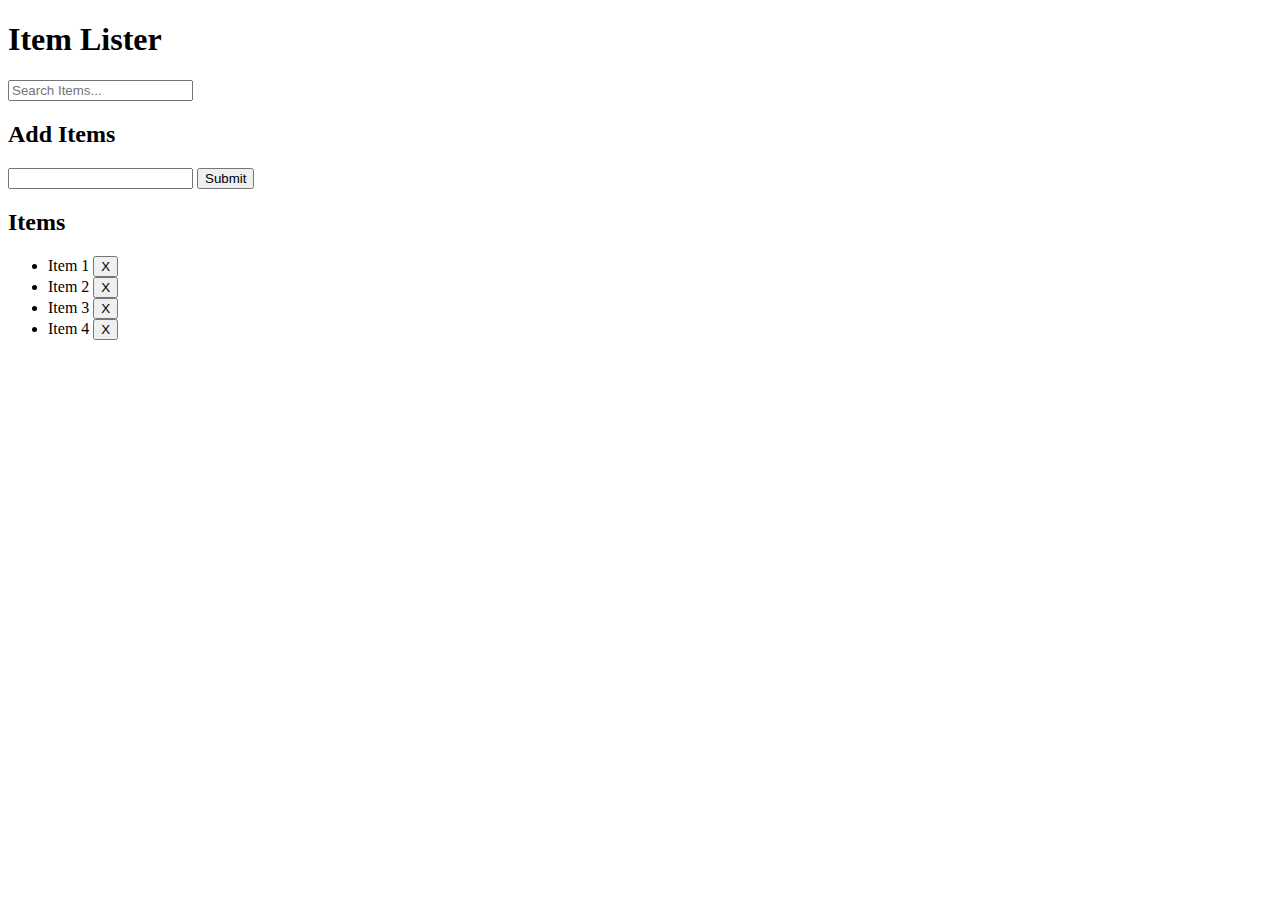
<file: filter.html>
<!DOCTYPE html>
<html lang="en">
<head>
  <meta charset="UTF-8">
  <meta name="viewport" content="width=device-width, initial-scale=1.0">
  <meta http-equiv="X-UA-Compatible" content="ie=edge">
  <link rel="stylesheet" href="https://maxcdn.bootstrapcdn.com/bootstrap/4.0.0-beta/css/bootstrap.min.css" integrity="sha384-/Y6pD6FV/Vv2HJnA6t+vslU6fwYXjCFtcEpHbNJ0lyAFsXTsjBbfaDjzALeQsN6M" crossorigin="anonymous">
  <title>Item Lister</title>
</head>
<body>
<header id="main-header" class="bg-success text-white p-4 mb-3">
    <div class="container">
      <div class="row">
        <div class="col-md-6">
            <h1 id="header-title">Item Lister</h1>
        </div>
        <div class="col-md-6 align-self-center">
            <input type="text" class="form-control" id="filter" placeholder="Search Items...">
        </div>
      </div>
    </div>
  </header>
  <div class="container">
   <div id="main" class="card card-body">
    <h2 class="title">Add Items</h2>
    <form id="addForm" class="form-inline mb-3">
      <input type="text" class="form-control mr-2" id="item">
      <input type="submit" class="btn btn-dark" value="Submit">
    </form>
    <h2 class="title">Items</h2>
    <ul id="items" class="list-group">
      <li class="list-group-item">Item 1 <button class="btn btn-danger btn-sm float-right delete">X</button></li>
      <li class="list-group-item">Item 2 <button class="btn btn-danger btn-sm float-right delete">X</button></li>
      <li class="list-group-item">Item 3 <button class="btn btn-danger btn-sm float-right delete">X</button></li>
      <li class="list-group-item">Item 4 <button class="btn btn-danger btn-sm float-right delete">X</button></li>
    </ul>
   </div>
  </div>
  <script src ="fil.js"></script>
</body>
</html>
</file>
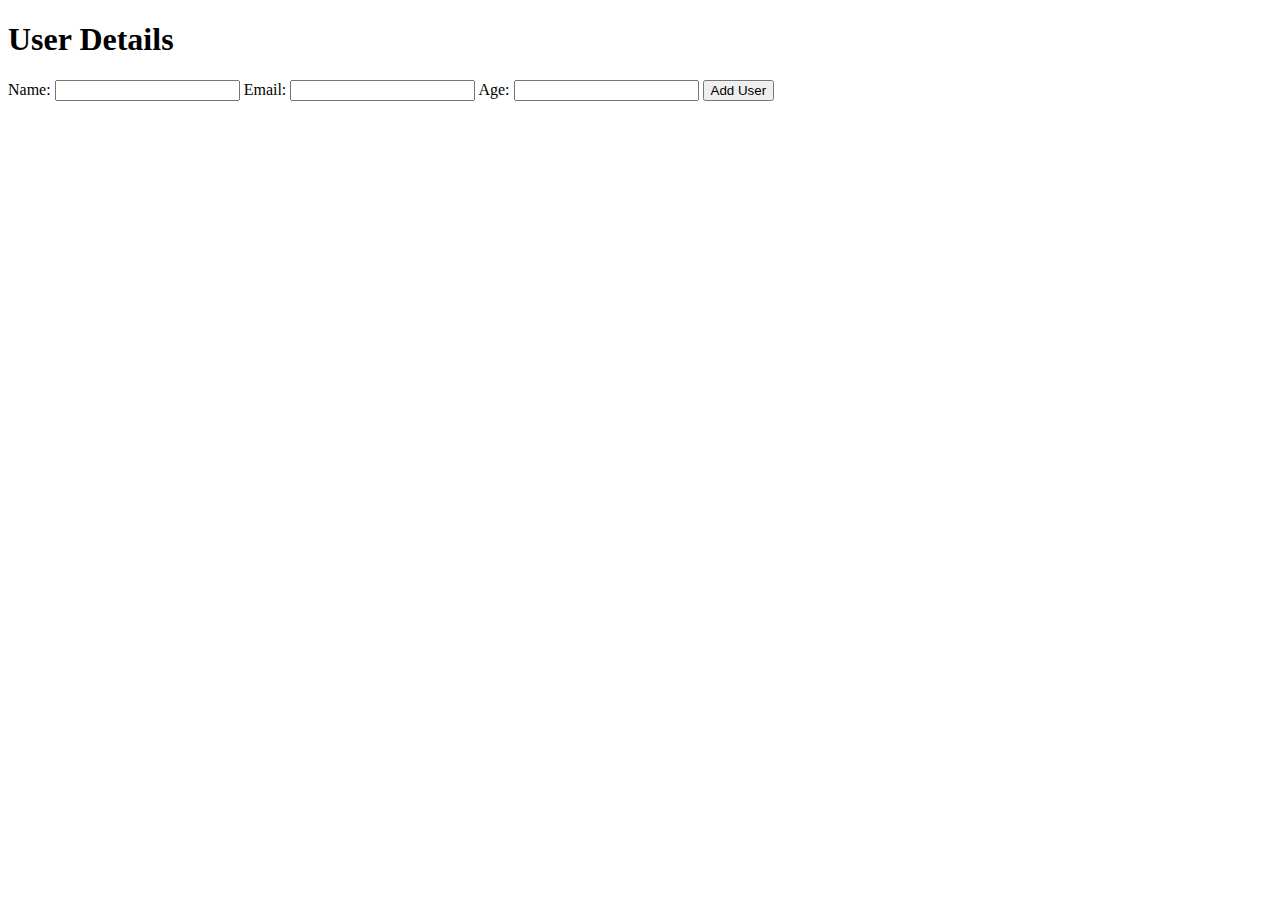
<file: mak.htm>
<!DOCTYPE html>
<html>
<head>
  <title>User Details</title>
</head>
<body>
  <h1>User Details</h1>

  <form onsubmit="addUser(document.getElementById('name').value, document.getElementById('email').value, document.getElementById('age').value); return false;">
    <label>Name:</label>
    <input type="text" id="name" required>
    <label>Email:</label>
    <input type="email" id="email" required>
    <label>Age:</label>
    <input type="number" id="age" required>
    <button type="submit">Add User</button>
  </form>

  <div id="user-container"></div>

  <script>
    let users = JSON.parse(localStorage.getItem('users')) || [];

    function addUser(name, email, age) {
      let user = {
        name: name,
        email: email,
        age: age
      };
      users.push(user);
      localStorage.setItem('users', JSON.stringify(users));
      displayUsers();
    }

    function displayUsers() {
      let userContainer = document.getElementById('user-container');
      userContainer.innerHTML = '';
      for (let i = 0; i < users.length; i++) {
        let user = users[i];
        let userElement = document.createElement('div');
        userElement.innerHTML = '<p>Name: ' + user.name + '</p>' +
                                '<p>Email: ' + user.email + '</p>' +
                                '<p>Age: ' + user.age + '</p>' +
                                '<button onclick="deleteUser(' + i + ')">Delete</button>' +
                                '<button onclick="editUser(' + i + ')">Edit</button>';
        userContainer.appendChild(userElement);
      }
    }

    function deleteUser(index) {
      users.splice(index, 1);
      localStorage.setItem('users', JSON.stringify(users));
      displayUsers();
    }

    function editUser(index) {
      let user = users[index];
      let name = prompt("Enter a new name:", user.name);
      let email = prompt("Enter a new email:", user.email);
      let age = prompt("Enter a new age:", user.age);
      users[index] = { name: name, email: email, age: age };
      localStorage.setItem('users', JSON.stringify(users));
      displayUsers();
    }

    displayUsers();
  </script>
</body>
</html>
</file>
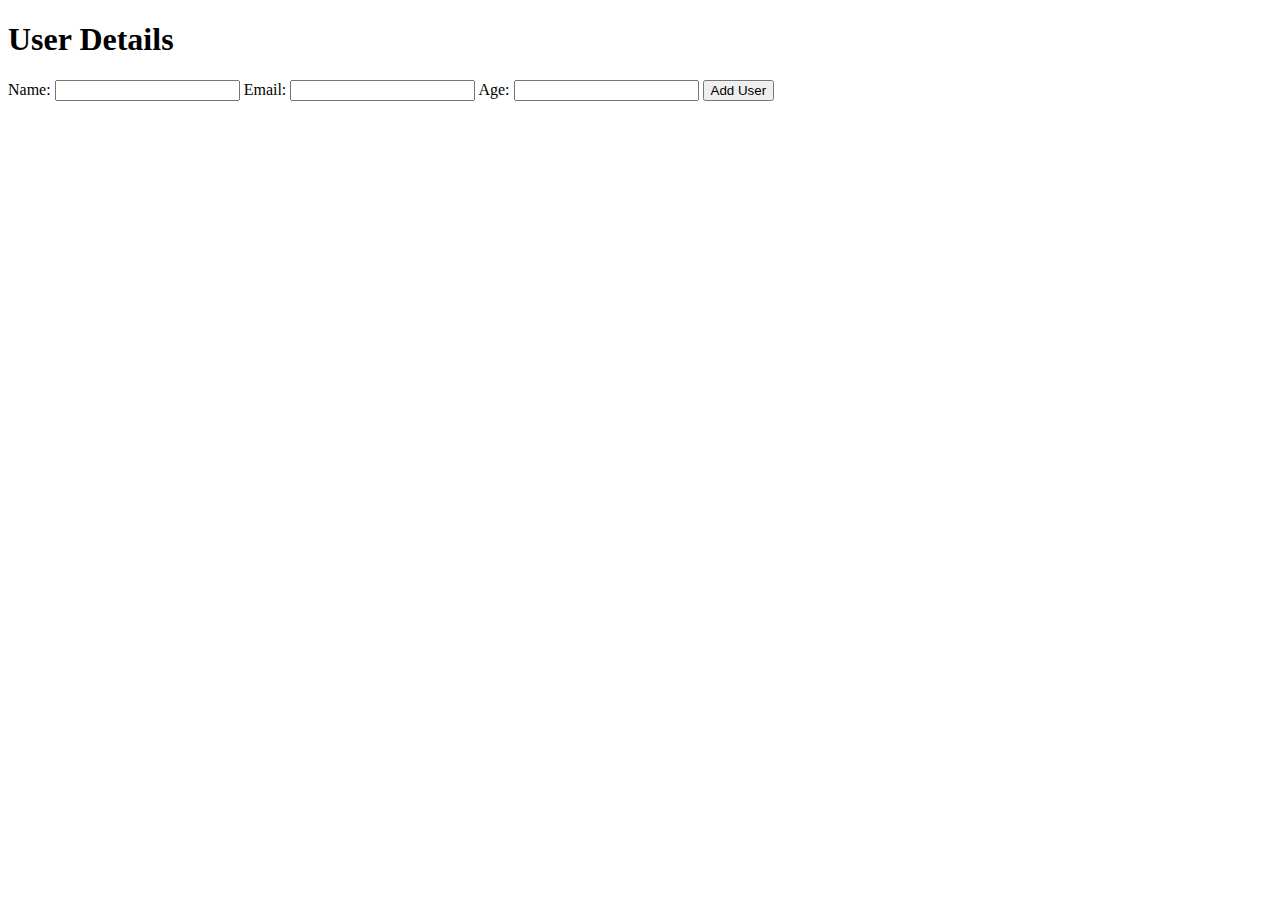
<file: stab.htm>
<!DOCTYPE html>
<html>
<head>
  <title>User Details</title>
</head>
<body>
  <h1>User Details</h1>

  <form onsubmit="addUser(document.getElementById('name').value, document.getElementById('email').value, document.getElementById('age').value); return false;">
    <label>Name:</label>
    <input type="text" id="name" required>
    <label>Email:</label>
    <input type="email" id="email" required>
    <label>Age:</label>
    <input type="number" id="age" required>
    <button type="submit">Add User</button>
  </form>

  <div id="user-container"></div>

  <script>
    let users = JSON.parse(localStorage.getItem('users')) || [];

    function addUser(name, email, age) {
      let user = {
        name: name,
        email: email,
        age: age
      };
      users.push(user);
      localStorage.setItem('users', JSON.stringify(users));
      displayUsers();
    }

    function displayUsers() {
      let userContainer = document.getElementById('user-container');
      userContainer.innerHTML = '';
      for (let i = 0; i < users.length; i++) {
        let user = users[i];
        let userElement = document.createElement('div');
        userElement.innerHTML = '<p>Name: ' + user.name + '</p>' +
                                '<p>Email: ' + user.email + '</p>' +
                                '<p>Age: ' + user.age + '</p>' +
                                '<button onclick="deleteUser(' + i + ')">Delete</button>';
        userContainer.appendChild(userElement);
      }
    }

    function deleteUser(index) {
      users.splice(index, 1);
      localStorage.setItem('users', JSON.stringify(users));
      displayUsers();
    }

    displayUsers();
  </script>
</body>
</html>
</file>
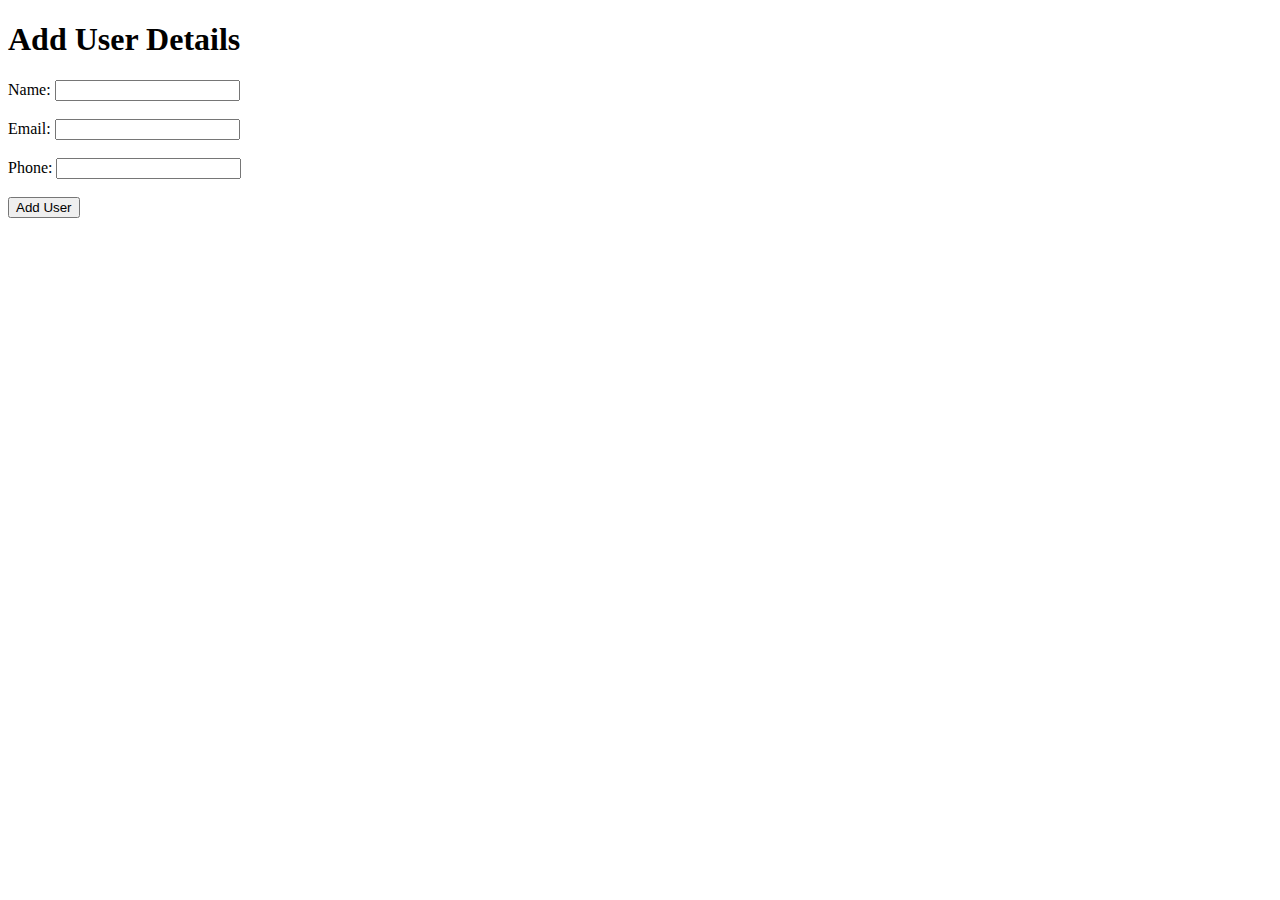
<file: sto.htm>
<!DOCTYPE html>
<html>

<body>
  <h1>Add User Details</h1>
  <form id="user-form">
    <label for="name">Name:</label>
    <input type="text" id="name" required><br><br>
    <label for="email">Email:</label>
    <input type="email" id="email" required><br><br>
    <label for="phone">Phone:</label>
    <input type="tel" id="phone" required><br><br>
    <button type="submit">Add User</button>
  </form>

 
  <div id="user-details"></div>

  <script>
    let users = JSON.parse(localStorage.getItem('users')) || [];
    function addUserDetails() {
      const name = document.getElementById('name').value;
      const email = document.getElementById('email').value;
      const phone = document.getElementById('phone').value;
      const user = {
        name: name,
        email: email,
        phone: phone
      };

      users.push(user);
      localStorage.setItem('users', JSON.stringify(users));

     
      const userDetails = document.getElementById('user-details');
      const userHTML = `
        <div>
          <strong>Name:</strong> ${name}<br>
          <strong>Email:</strong> ${email}<br>
          <strong>Phone:</strong> ${phone}<br><br>
        </div>
      `;
      userDetails.insertAdjacentHTML('beforeend', userHTML);

      // Clear the form inputs
      document.getElementById('name').value = '';
      document.getElementById('email').value = '';
      document.getElementById('phone').value = '';
    }
    const userForm = document.getElementById('user-form');
    userForm.addEventListener('submit', function(event) {
      event.preventDefault();
      addUserDetails();
    });

    for (let i = 0; i < users.length; i++) {
      const userDetails = document.getElementById('user-details');
      const userHTML = `
        <div>
          <strong>Name:</strong> ${users[i].name}<br>
          <strong>Email:</strong> ${users[i].email}<br>
          <strong>Phone:</strong> ${users[i].phone}<br><br>
        </div>
      `;
      userDetails.insertAdjacentHTML('beforeend', userHTML);
    }
  </script>
</body>
</html>
</file>
